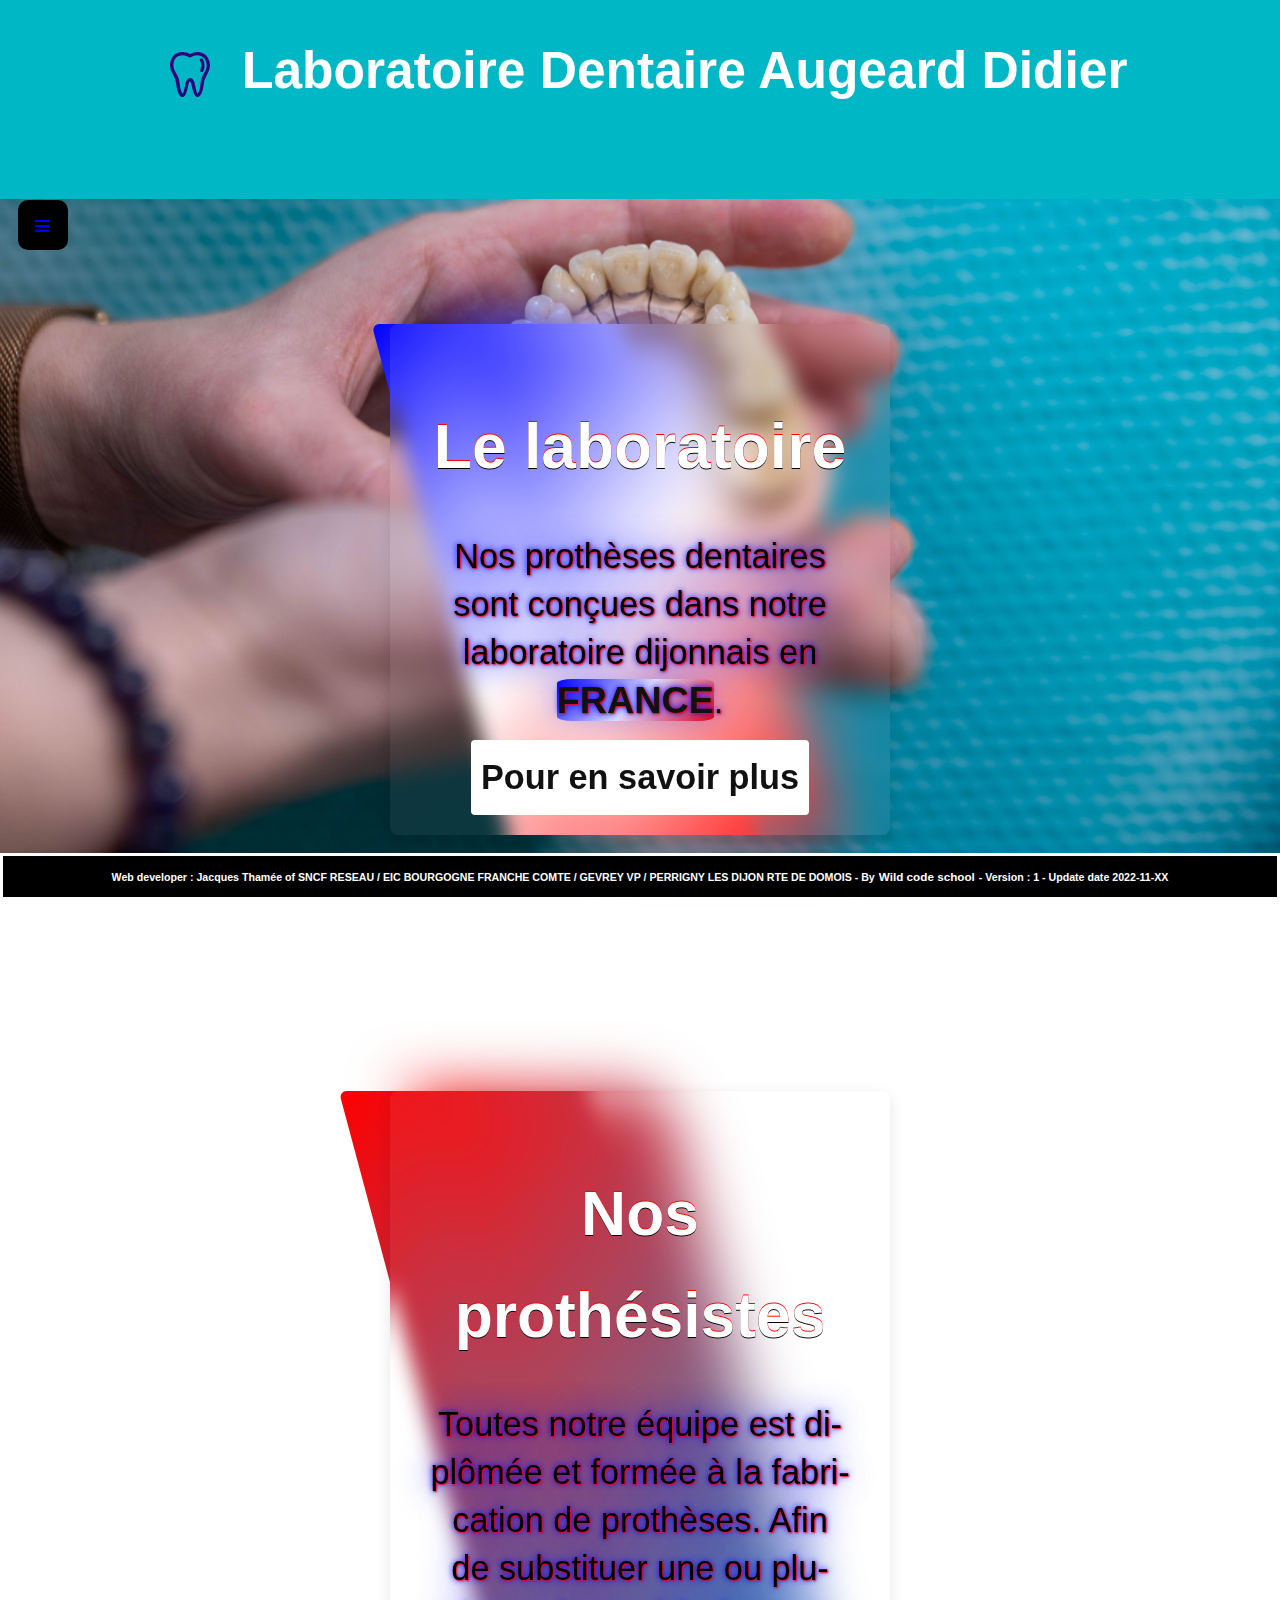
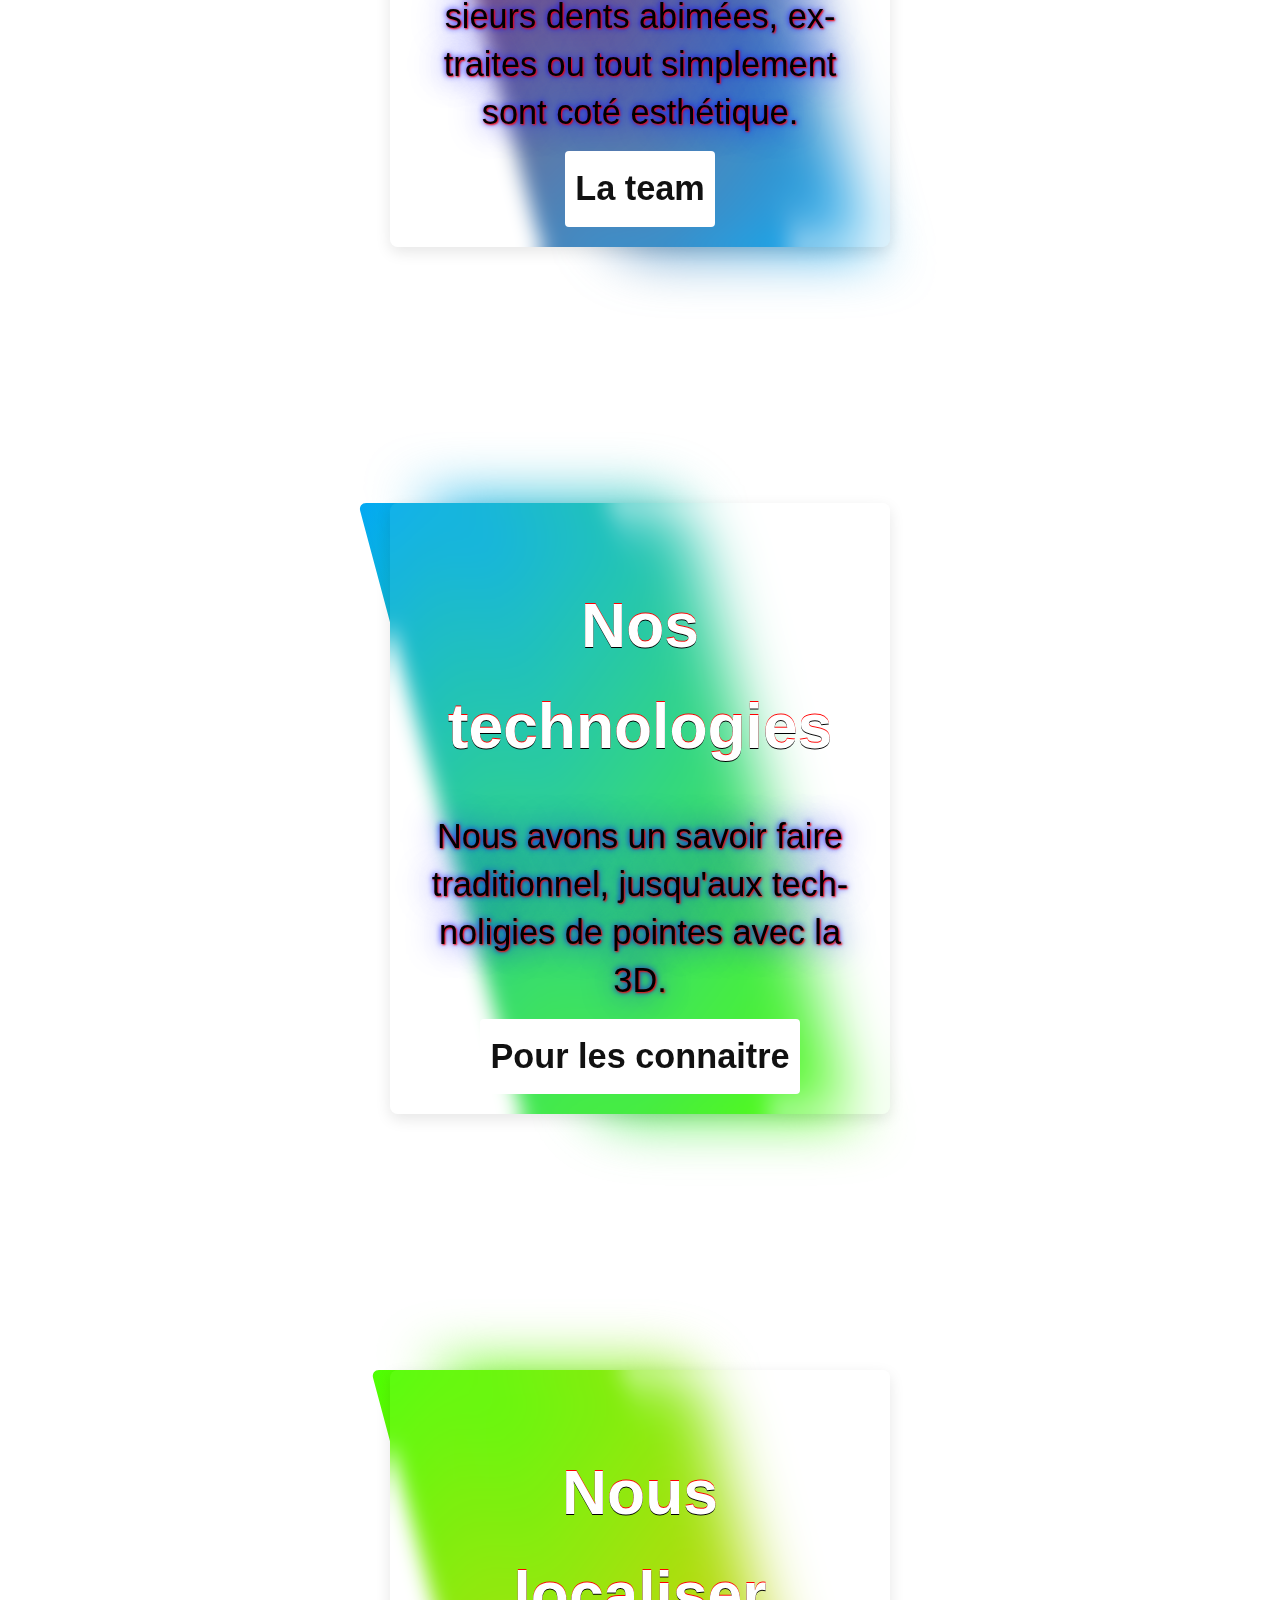
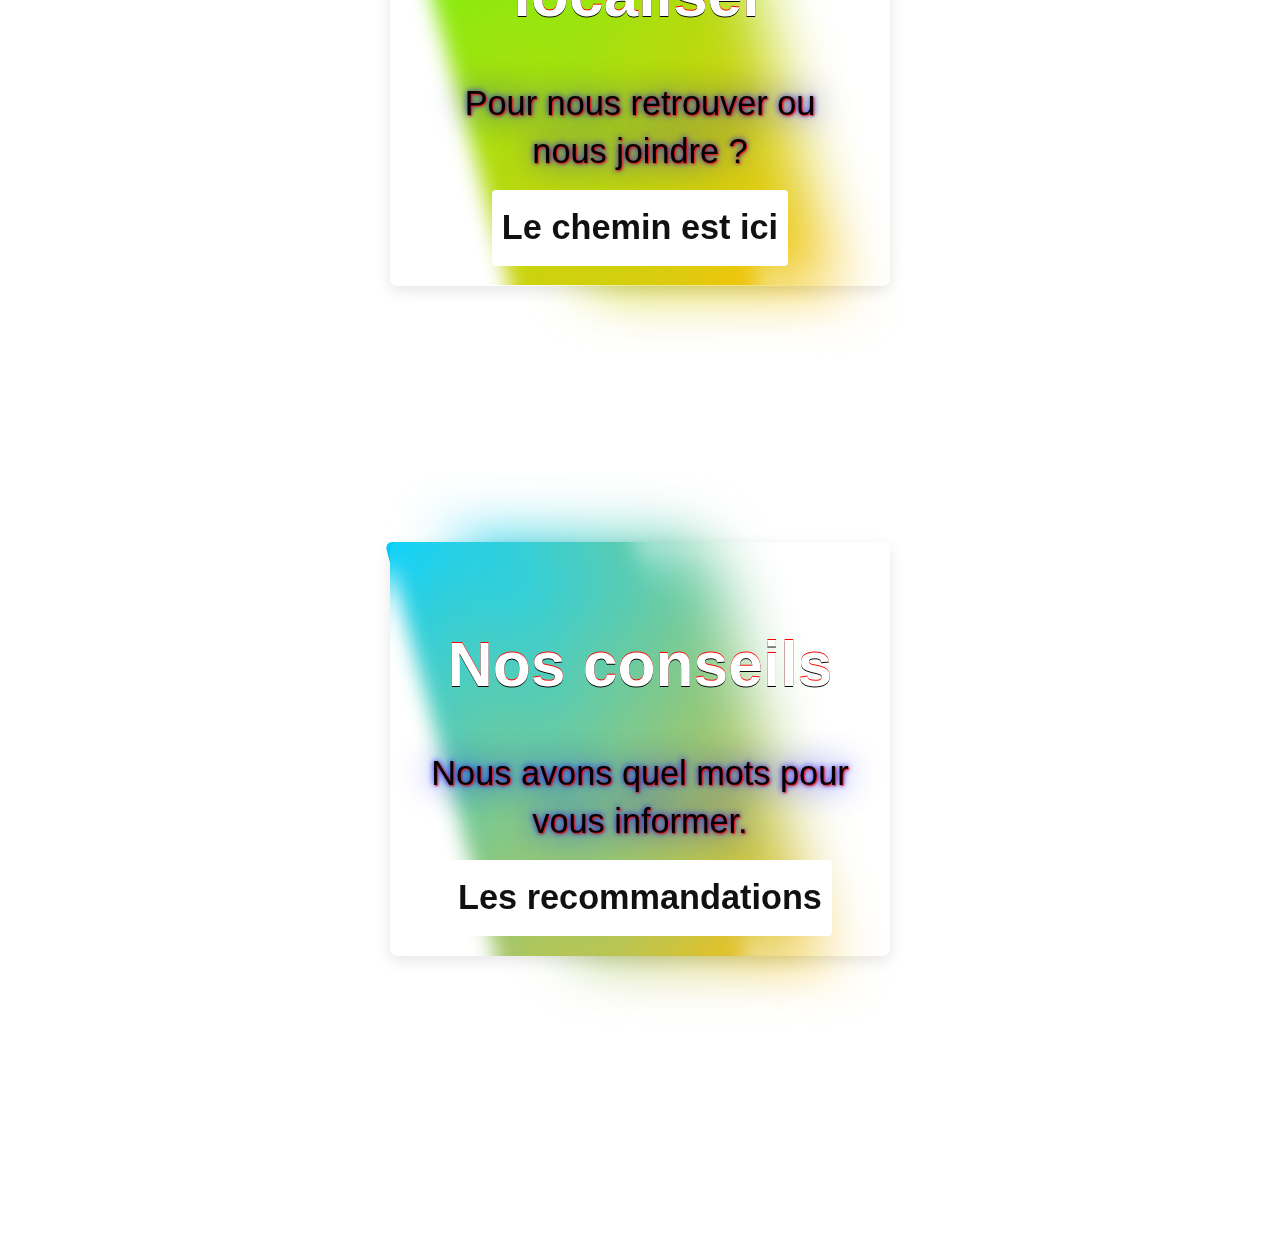
<file: index.html>
<!DOCTYPE html>
<html dir="ltr" lang="fr">
<!-- Ouverture de la balise head // Contenu NON visible par les internautes -->
<head>
    <meta charset="utf-8">
    <meta http-equiv="X-UA-Compatible" content="IE=edge">
    <meta name="viewport" content="width=device-width initial-scale=1.0">
    <meta name="description" content="Le laboratoire Dentaire Augeard Didier vous souhaite la bienvenue">
    <meta name="author" content="Jacques THAMEE">
    <meta name="copyright" content="© CC BY-NC-ND 4.0">
    <!-- Titre de la page -->
    <title>Page d'accueil du Laboratoire Dentaire Augeard Didier</title>
    <!-- importer le CSS -->
    <link href="style.css" rel="stylesheet" type="text/css">
    <link rel="icon" type="image/x-icon" href="./image/favicon.ico">
</head>
<body class="bodyindex">
    <header>
        <div class="page">
            <div class="header">
                <h1 class="header-title"><img class="imglogo" style="vertical-align: middle" src="./image/iconedentaire.svg" alt="Logo" width="40"> Laboratoire Dentaire Augeard Didier</h1>
                <div id="menu-button" class="close"></div>
            </div>
            <nav id="menu">
                <ul class="ulheader">
                    <li class="liheader"><a href="index.html">Accueil</a></li>
                    <li class="liheader"><a href="laboratoire.html">Notre laboratoire</a></li>
                    <li class="liheader"><a href="team.html">Notre équipe</a></li>
                    <li class="liheader"><a href="technologies.html">Nos technologies</a></li>
                    <li class="liheader"><a href="localiser.html">Nous localiser</a></li>
                    <li class="liheader"><a href="recommandations.html">Nos conseils</a></li>
                </ul>        
            </nav>     
        </div>
    </header>
    <main>
        <section>
            <br>

            <div class="container">
                <!--Boite : début-->
                <div class="box">
                    <span></span>
                    <div class="content">
                        <h2>Le laboratoire</h2>
                        <p>Nos prothèses dentaires sont conçues dans notre laboratoire dijonnais en <strong>FRANCE</strong>.</p>
                        <a href="laboratoire.html">Pour en savoir plus</a>
                    </div>
                </div>
                <!--Boite : début-->
                <div class="box">
                    <span></span>
                    <div class="content">
                       <h2>Nos prothésistes</h2>
                        <p>Toutes notre équipe est diplômée et formée à la fabrication de prothèses. Afin de substituer une ou plusieurs dents abimées, extraites ou tout simplement sont coté esthétique.</p>
                        <a href="team.html">La team</a>
                    </div>
                </div>
                <!--Boite : début-->
                <div class="box">
                    <span></span>
                    <div class="content">
                        <h2>Nos technologies</h2>
                        <p>Nous avons un savoir faire traditionnel, jusqu'aux technoligies de pointes avec la 3D.</p>
                        <a href="technologies.html">Pour les connaitre</a>
                    </div>
                </div>
                <!--Boite : début-->
                <div class="box">
                    <span></span>
                    <div class="content">
                        <h2>Nous localiser</h2>
                        <p>Pour nous retrouver ou nous joindre ?</p>
                        <a href="localiser.html">Le chemin est ici</a>
                    </div>
                </div>
                <!--Boite : début-->
                <div class="box">
                    <span></span>
                    <div class="content">
                        <h2>Nos conseils</h2>
                        <p>Nous avons quel mots pour vous informer.</p>
                        <a href="recommandations.html">Les recommandations</a>
                    </div>
                </div>
            </div>
        </section>
    </main>
    <!-- Pied de page -->
    <footer>        
        <h4>Web developer : Jacques Thamée of SNCF RESEAU / EIC BOURGOGNE FRANCHE COMTE / GEVREY VP / PERRIGNY LES DIJON RTE DE DOMOIS - By <a class="link" href="https://www.wildcodeschool.com/" target="_blank" title="Nouvelle fenêtre">Wild code school</a> - Version : 1 - Update date 2022-11-XX</h4>
    </footer>
    <script src="script.js"></script>
</body>
</html>
</file>
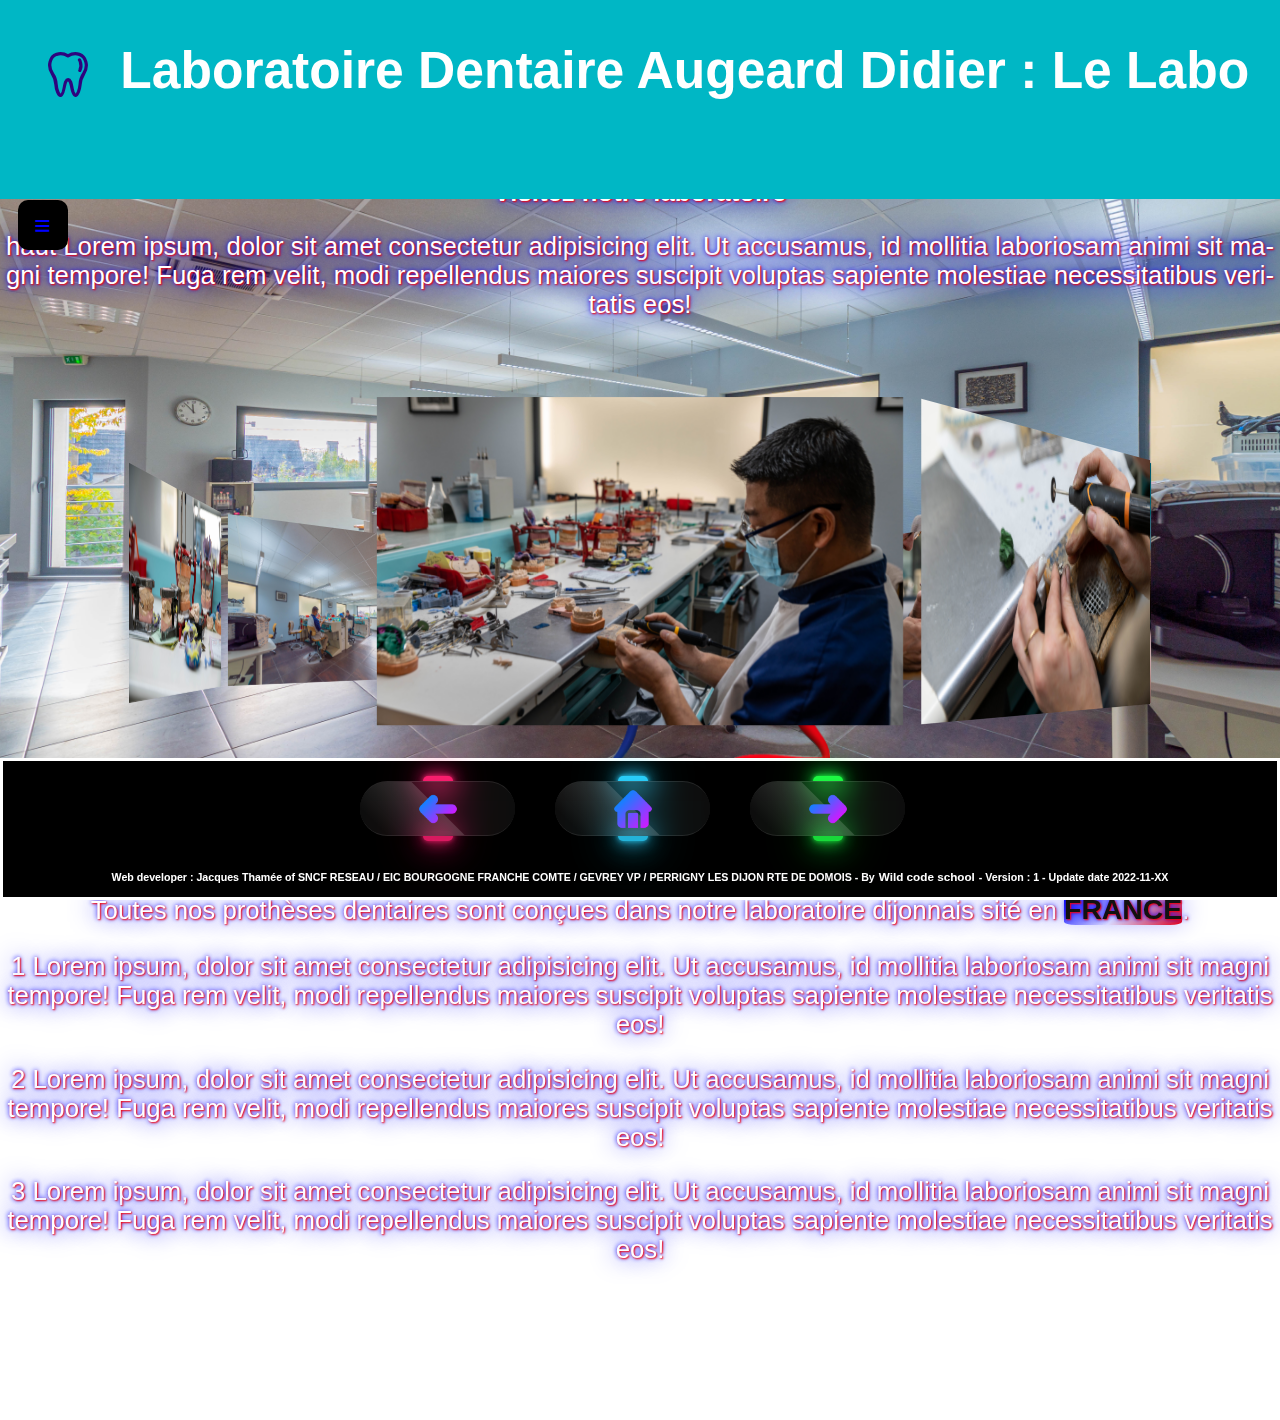
<file: laboratoire.html>
<!DOCTYPE html>
<html dir="ltr" lang="fr">
<!-- Ouverture de la balise head // Contenu NON visible par les internautes -->
<head>
    <meta charset="utf-8">
    <meta http-equiv="X-UA-Compatible" content="IE=edge">
    <meta name="viewport" content="width=device-width initial-scale=1.0">
    <meta name="description" content="A l'intérieur du laboratoire Dentaire Augeard Didier">
    <meta name="author" content="Jacques THAMEE">
    <meta name="copyright" content="© CC BY-NC-ND 4.0">
    <!-- Titre de la page -->
    <title>A l'intérieur du laboratoire Dentaire Augeard Didier</title>
    <!-- importer le CSS -->
    <link href="style.css" rel="stylesheet" type="text/css">
    <link rel="icon" type="image/x-icon" href="./image/favicon.ico">
</head>
<body class="bodylabo">
    <header>
        <div class="page">
            <div class="header">
                <h1 class="header-title"><img class="imglogo" style="vertical-align: middle" src="./image/iconedentaire.svg" alt="Logo" width="40"> Laboratoire Dentaire Augeard Didier : Le Labo</h1>
                <div id="menu-button" class="close"></div>
            </div>
            <nav id="menu">
                <ul class="ulheader">
                    <li class="liheader"><a href="index.html">Accueil</a></li>
                    <li class="liheader"><a href="laboratoire.html">Notre laboratoire</a></li>
                    <li class="liheader"><a href="team.html">Notre équipe</a></li>
                    <li class="liheader"><a href="technologies.html">Nos technologies</a></li>
                    <li class="liheader"><a href="localiser.html">Nous localiser</a></li>
                    <li class="liheader"><a href="recommandations.html">Nos conseils</a></li>
                </ul>
        
            </nav>
        </div>        
    </header>
<main>
    <section>
        <br>
        <h2>Visitez notre laboratoire</h2>
        <p>haut Lorem ipsum, dolor sit amet consectetur adipisicing elit. Ut accusamus, id mollitia laboriosam animi sit magni tempore! Fuga rem velit, modi repellendus maiores suscipit voluptas sapiente molestiae necessitatibus veritatis eos!</p>    
        <!-- Carroussel -->
        <div class="containerlabo">
            <div class="carousel">
                <div class="carousel__face"></div>
                <div class="carousel__face"></div>
                <div class="carousel__face"></div>
                <div class="carousel__face"></div>
                <div class="carousel__face"></div>
                <div class="carousel__face"></div>
                <div class="carousel__face"></div>
                <div class="carousel__face"></div>
                <div class="carousel__face"><span><img src="./image/france.png" alt="fabrication française" width="400"></span></div>               
            </div>
        </div>
        <!-- à la place Carroussel -->
        <div class="remplant1"></div>
        <div class="conteneuremplacant">           
        </div>    
        <p>Toutes nos prothèses dentaires sont conçues dans notre laboratoire dijonnais sité en <strong>FRANCE</strong>.</p>       
        <p>1 Lorem ipsum, dolor sit amet consectetur adipisicing elit. Ut accusamus, id mollitia laboriosam animi sit magni tempore! Fuga rem velit, modi repellendus maiores suscipit voluptas sapiente molestiae necessitatibus veritatis eos!</p>    
        <p>2 Lorem ipsum, dolor sit amet consectetur adipisicing elit. Ut accusamus, id mollitia laboriosam animi sit magni tempore! Fuga rem velit, modi repellendus maiores suscipit voluptas sapiente molestiae necessitatibus veritatis eos!</p>    
        <p>3 Lorem ipsum, dolor sit amet consectetur adipisicing elit. Ut accusamus, id mollitia laboriosam animi sit magni tempore! Fuga rem velit, modi repellendus maiores suscipit voluptas sapiente molestiae necessitatibus veritatis eos!</p>
    </section>
</main> 
    <!-- Pied de page -->
    <footer>
        <div class="containerfooter">
            <div class="btn"><a class="afooter" href="index.html" title="Accueil"><img style="vertical-align: middle" src="./image/flechegauche.png" alt="précédent" width="40"></a></div>  
            <div class="btn"><a class="afooter" href="index.html" title="Accueil"><img style="vertical-align: middle" src="./image/accueil.png" alt="accueil" width="40"></a></div>  
            <div class="btn"><a class="afooter" href="team.html" title="Notre équipe"><img style="vertical-align: middle" src="./image/flechedroite.png" alt="suivant" width="40"></a></div>            
          </div>
        <h4>Web developer : Jacques Thamée of SNCF RESEAU / EIC BOURGOGNE FRANCHE COMTE / GEVREY VP / PERRIGNY LES DIJON RTE DE DOMOIS - By <a class="link" href="https://www.wildcodeschool.com/" target="_blank" title="Nouvelle fenêtre">Wild code school</a> - Version : 1 - Update date 2022-11-XX</h4>
    </footer>
    <script src="script.js"></script>
</body>
</html>
</file>
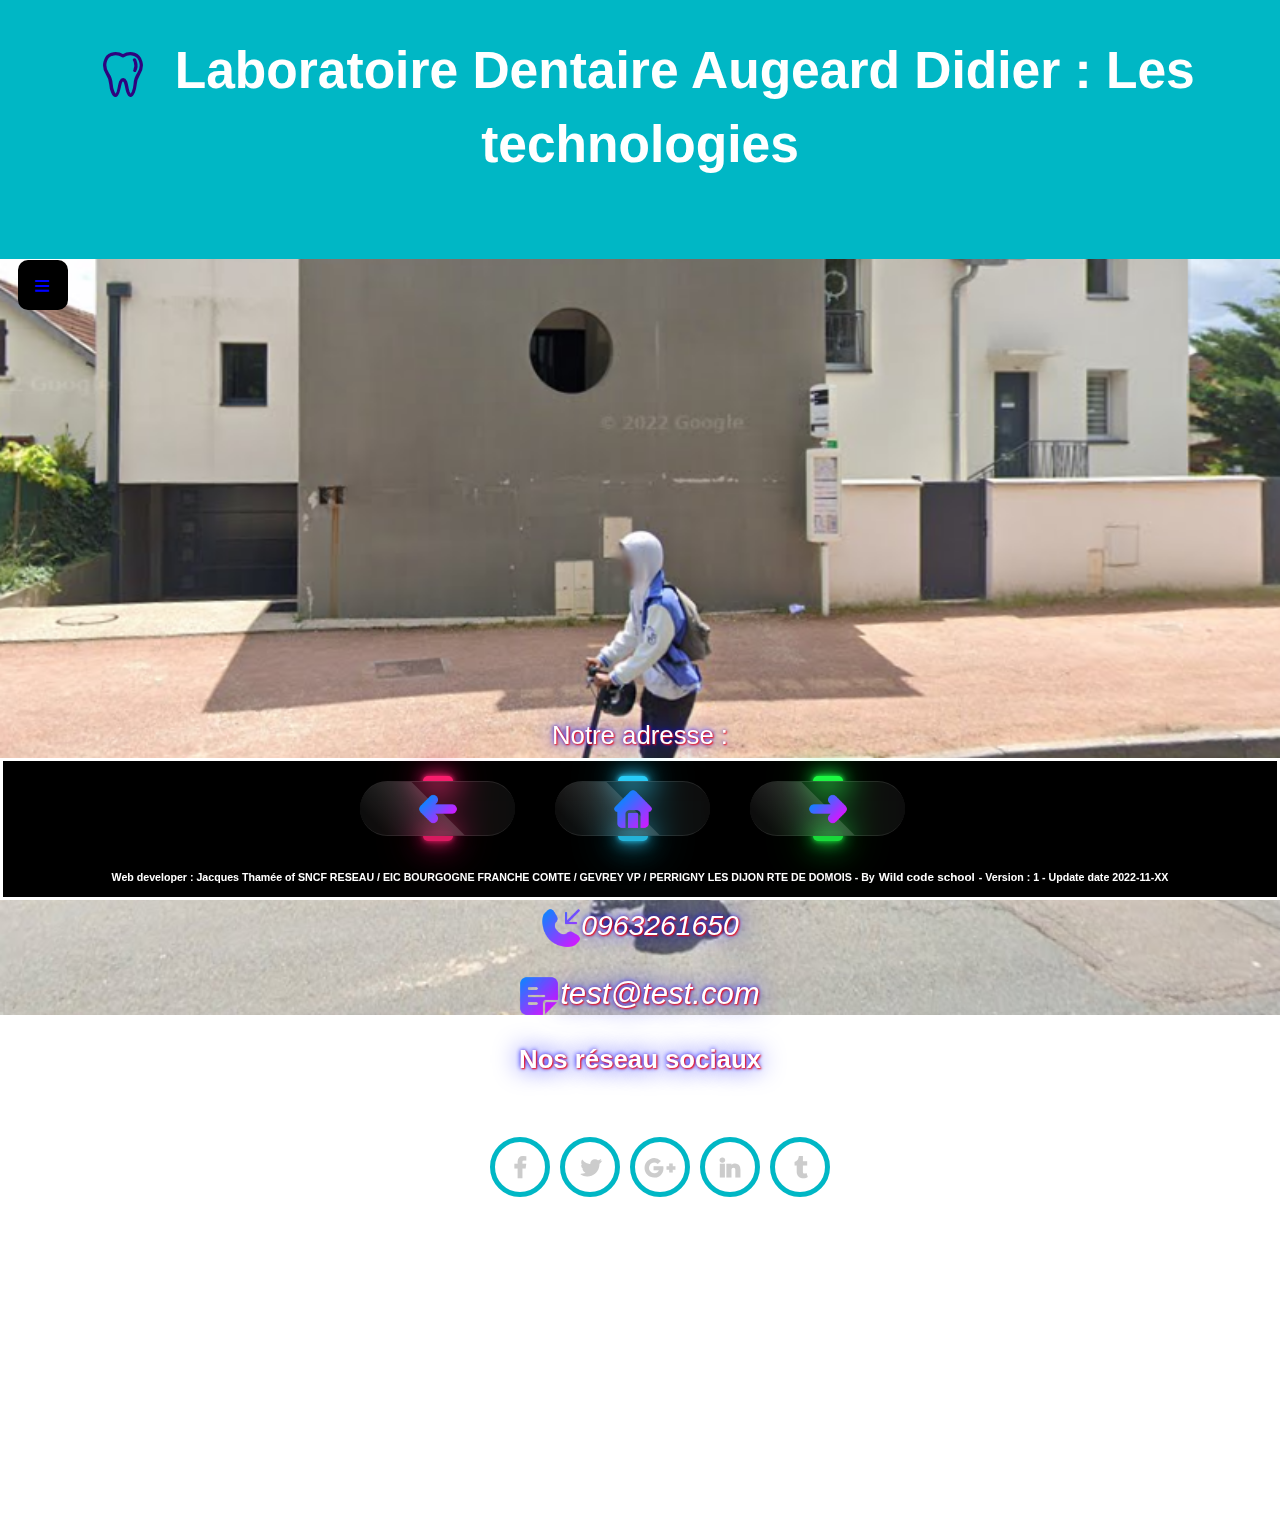
<file: localiser.html>
<!DOCTYPE html>
<html dir="ltr" lang="fr">
<!-- Ouverture de la balise head // Contenu NON visible par les internautes -->
<head>
    <meta charset="utf-8">
    <meta http-equiv="X-UA-Compatible" content="IE=edge">
    <meta name="viewport" content="width=device-width initial-scale=1.0">
    <meta name="description" content="Localisation du laboratoire Dentaire Augeard Didier">
    <meta name="author" content="Jacques THAMEE">
    <meta name="copyright" content="© CC BY-NC-ND 4.0">
    <!-- Titre de la page -->
    <title>L'adresse du Laboratoire Dentaire Augeard Didier</title>
    <!-- importer le CSS -->
    <link href="style.css" rel="stylesheet" type="text/css">
    <link rel="icon" type="image/x-icon" href="./image/favicon.ico">
    <link rel="stylesheet" href="https://cdnjs.cloudflare.com/ajax/libs/font-awesome/4.7.0/css/font-awesome.min.css">
</head>
<body class="bodyloc">
    <header>
        <div class="page">
            <div class="header">
                <h1 class="header-title"><img class="imglogo" style="vertical-align: middle" src="./image/iconedentaire.svg" alt="Logo" width="40"> Laboratoire Dentaire Augeard Didier : Les technologies</h1>
                <div id="menu-button" class="close"></div>
            </div>
            <nav id="menu">
                <ul class="ulheader">
                    <li class="liheader"><a href="index.html">Accueil</a></li>
                    <li class="liheader"><a href="laboratoire.html">Notre laboratoire</a></li>
                    <li class="liheader"><a href="team.html">Notre équipe</a></li>
                    <li class="liheader"><a href="technologies.html">Nos technologies</a></li>
                    <li class="liheader"><a href="localiser.html">Nous localiser</a></li>
                    <li class="liheader"><a href="recommandations.html">Nos conseils</a></li>
                </ul>
            </nav>
        </div>        
    </header>
    <main>
        <section>
            <br>
                <section class="iframloc">
                    <h2>Pour nous retrouver</h2>
                    <iframe src="https://www.google.com/maps/embed?pb=!1m14!1m8!1m3!1d1152.327719532129!2d5.041033815288723!3d47.34711739133479!3m2!1i1024!2i768!4f13.1!3m3!1m2!1s0x0%3A0x999cfd1a55ca03e9!2sLaboratoire%20Dentaire%20Augeard%20Didier!5e1!3m2!1sfr!2sfr!4v1669209300745!5m2!1sfr!2sfr" width="600" height="450" style="border:0;" allowfullscreen="" loading="lazy" referrerpolicy="no-referrer-when-downgrade"></iframe>
                </section>        
                <p>Notre adresse :</p>
            <address>        
                <p><img style="vertical-align: middle" src="./image/lieu.png" alt="pointeur" width="40">23 Rue de Bruges</p>
                <p>21000 Dijon</p>
                <p><img style="vertical-align: middle" src="./image/appel.png" alt="appel" width="40">0963261650</p>
                <p><img style="vertical-align: middle" src="./image/deposer.png" alt="mail" width="40"><a href="mailto:test@test.com">test@test.com</a></p>
            </address>
            <h2>Nos réseau sociaux</h2>
            <!-- Network -->
            <div class="basr-social-share social">
                <ul class="">
                    <li>
                        <a class="facebook" href=""><i class="fa fa-facebook"></i><span>Facebook</span></a>
                    </li>                  
                    <li>
                        <a class="twitter" href=""><i class="fa fa-twitter"></i><span>Twitter</span></a>
                    </li>                  
                    <li>
                        <a class="googleplus" href=""><i class="fa fa-google-plus"></i><span>Google Plus</span></a>
                    </li>                  
                    <li>
                        <a class="linkedin" href=""><i class="fa fa-linkedin"></i><span>Linkedin</span></a>
                    </li>
                    <li>
                        <a class="tumblr" href=""><i class="fa fa-tumblr"></i><span>Tumblr</span></a>
                    </li>                  
                </ul>
            </div>
        </section>
    </main>
    <!-- Pied de page -->
    <footer>
        <div class="containerfooter">
            <div class="btn"><a class="afooter" href="technologies.html" title="Nos technoligies"><img style="vertical-align: middle" src="./image/flechegauche.png" alt="précédent" width="40"></a></div>  
            <div class="btn"><a class="afooter" href="index.html" title="Accueil"><img style="vertical-align: middle" src="./image/accueil.png" alt="accueil" width="40"></a></div>  
            <div class="btn"><a class="afooter" href="recommandations.html" title="Nos recommandations"><img style="vertical-align: middle" src="./image/flechedroite.png" alt="suivant" width="40"></a></div>            
          </div>
        <h4>Web developer : Jacques Thamée of SNCF RESEAU / EIC BOURGOGNE FRANCHE COMTE / GEVREY VP / PERRIGNY LES DIJON RTE DE DOMOIS - By <a class="link" href="https://www.wildcodeschool.com/" target="_blank" title="Nouvelle fenêtre">Wild code school</a> - Version : 1 - Update date 2022-11-XX</h4>
    </footer>
    <script src="script.js"></script>
</body>
</html>
</file>
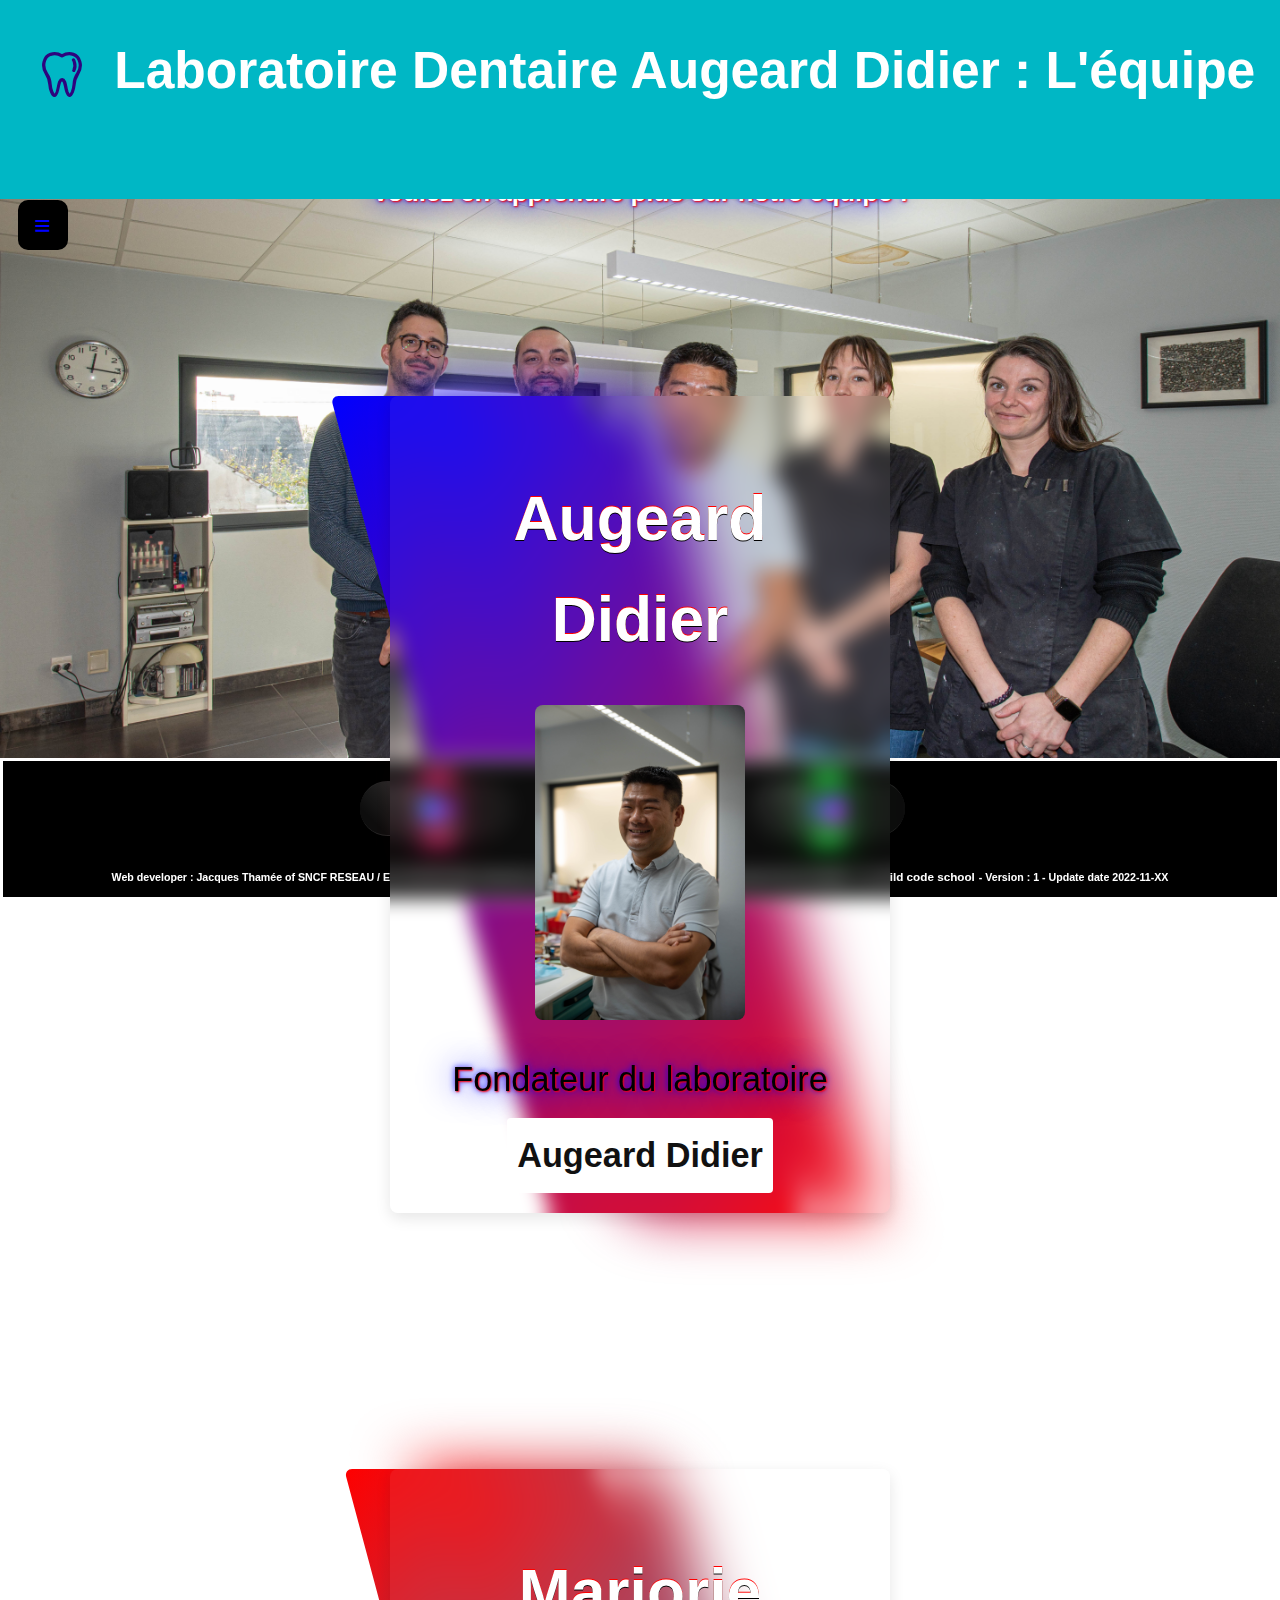
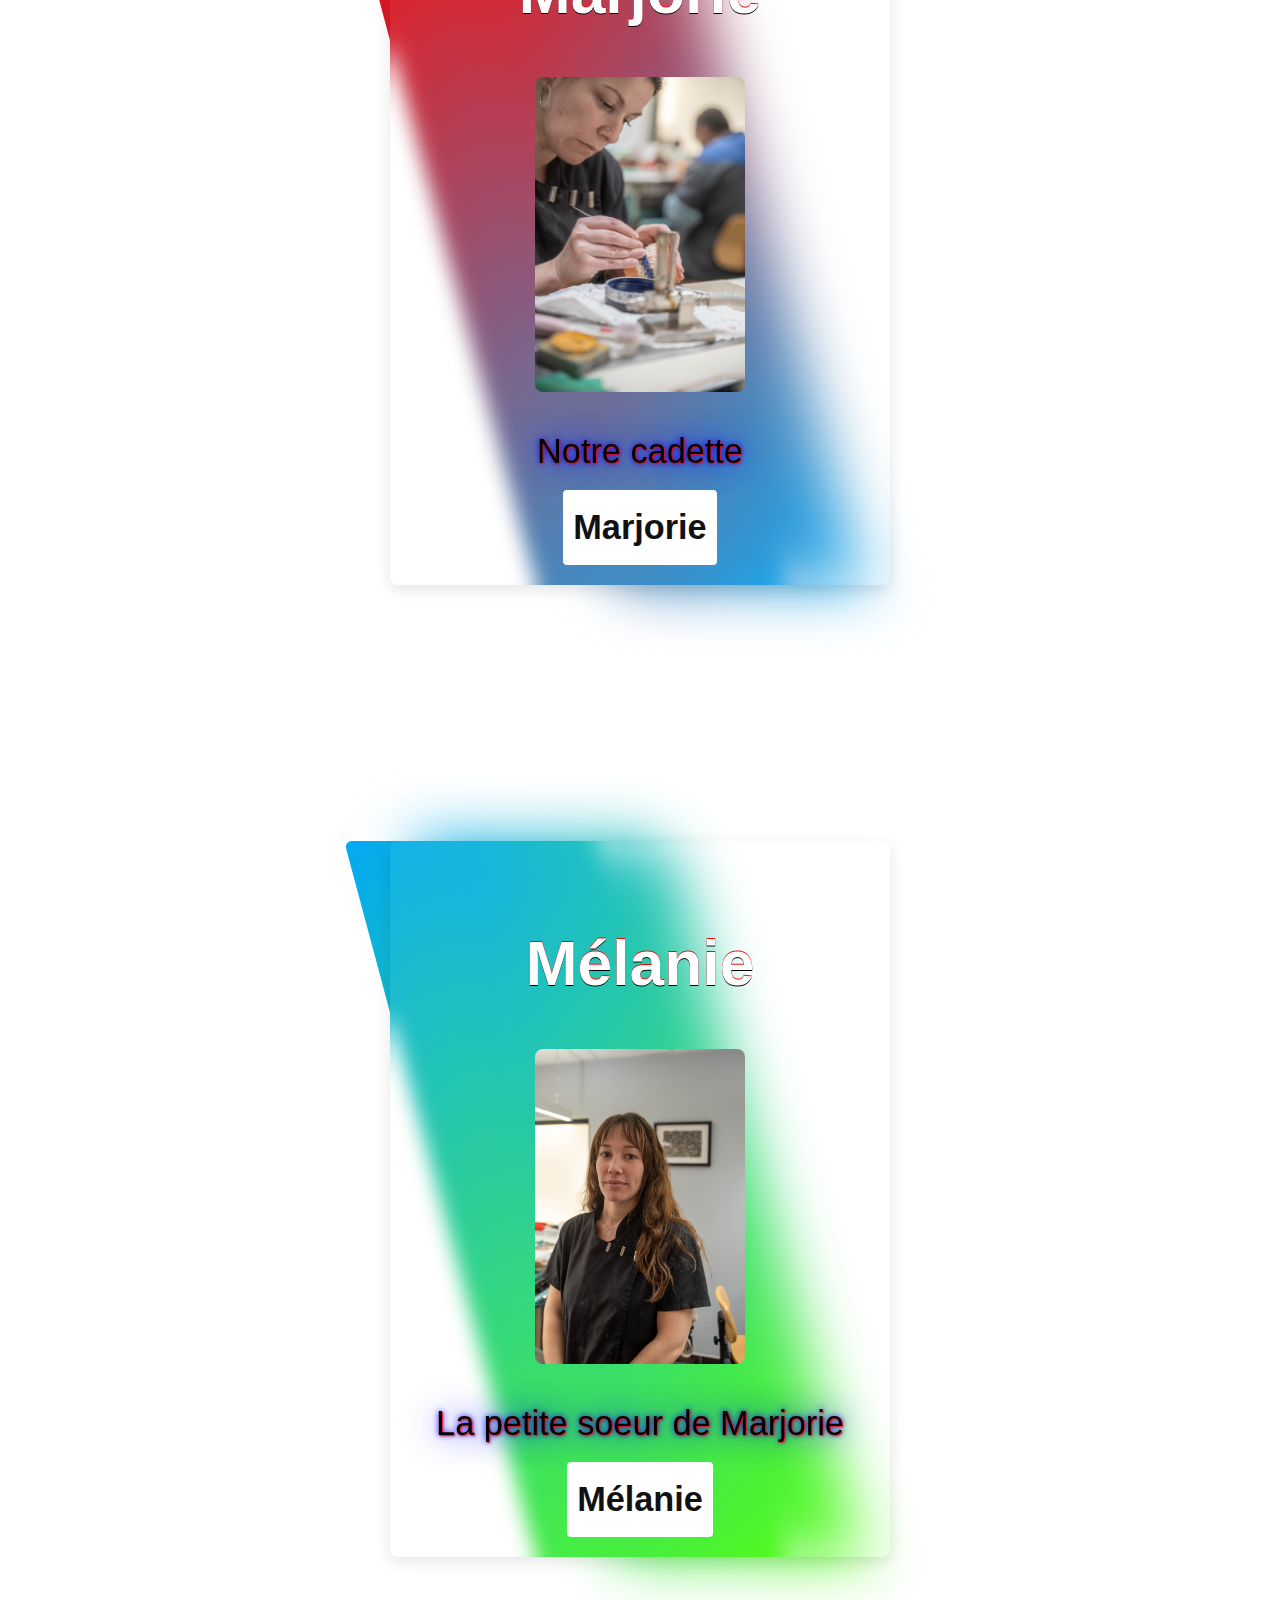
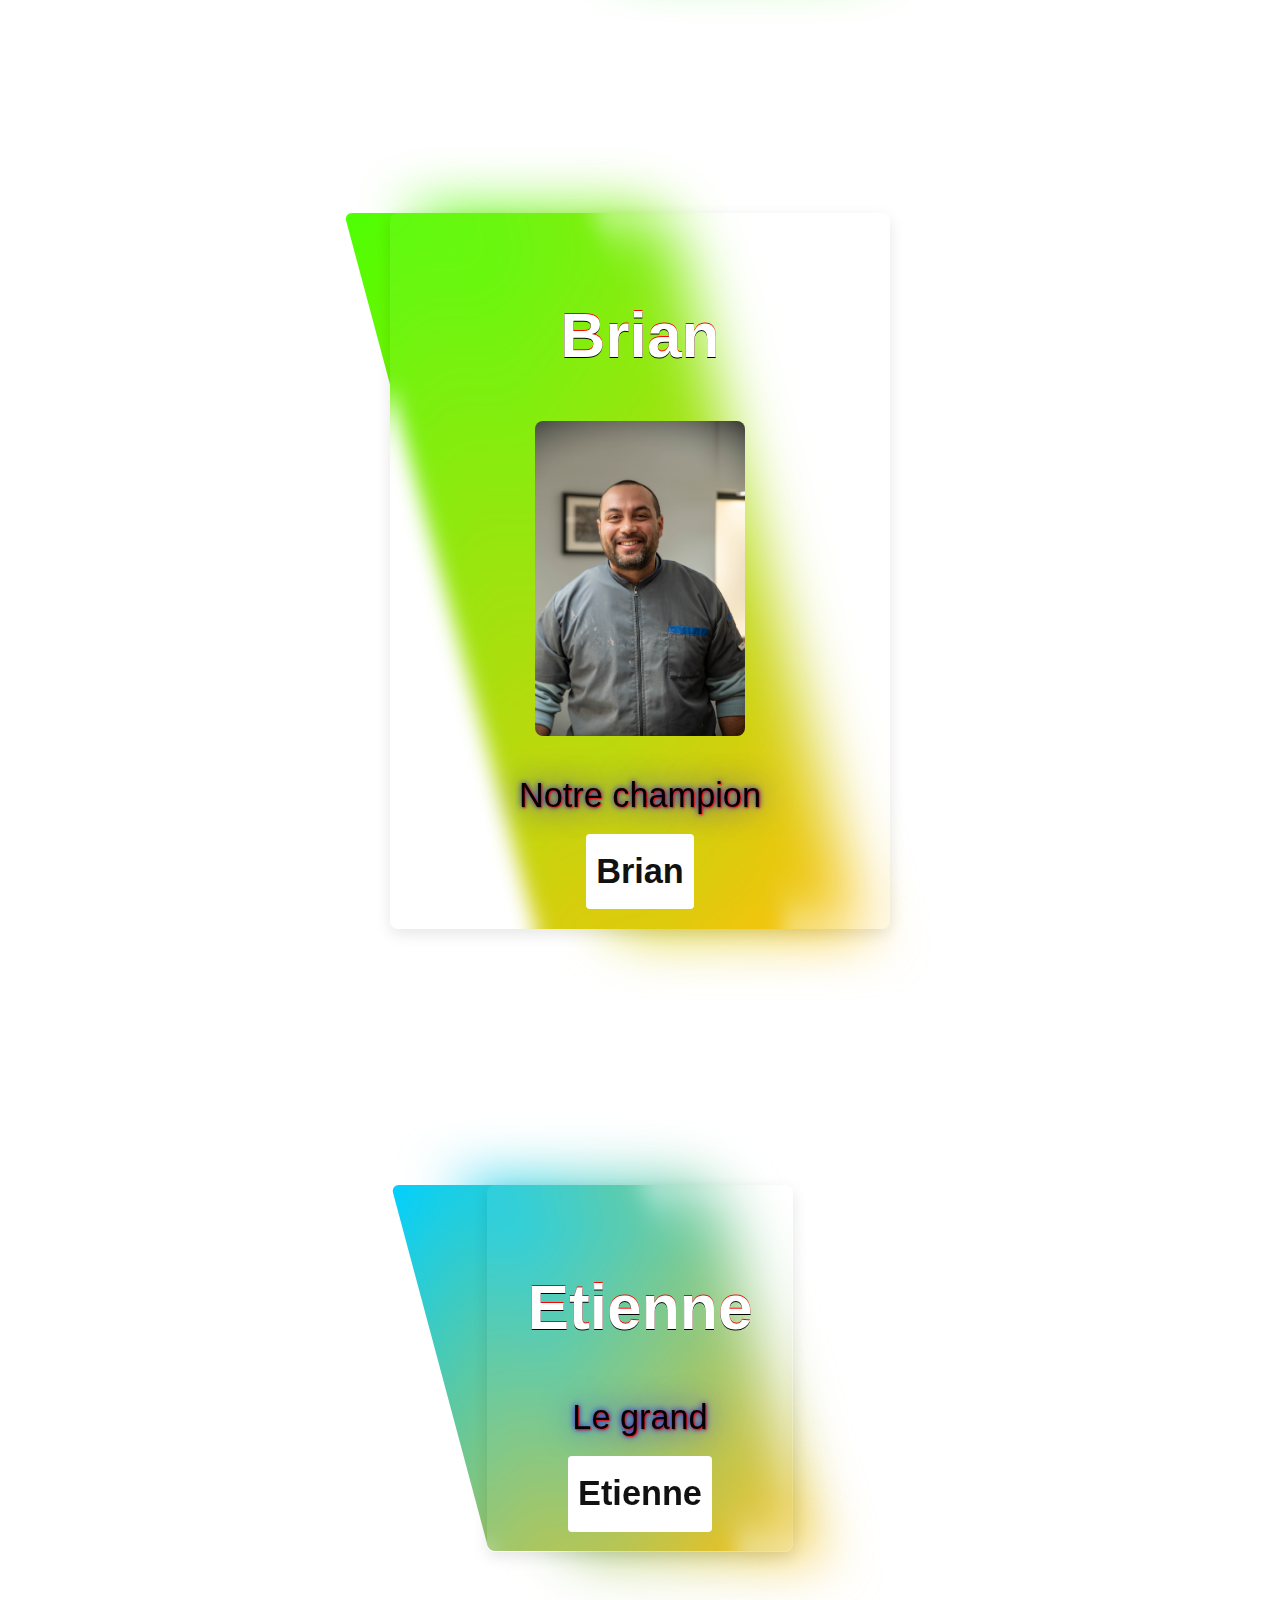
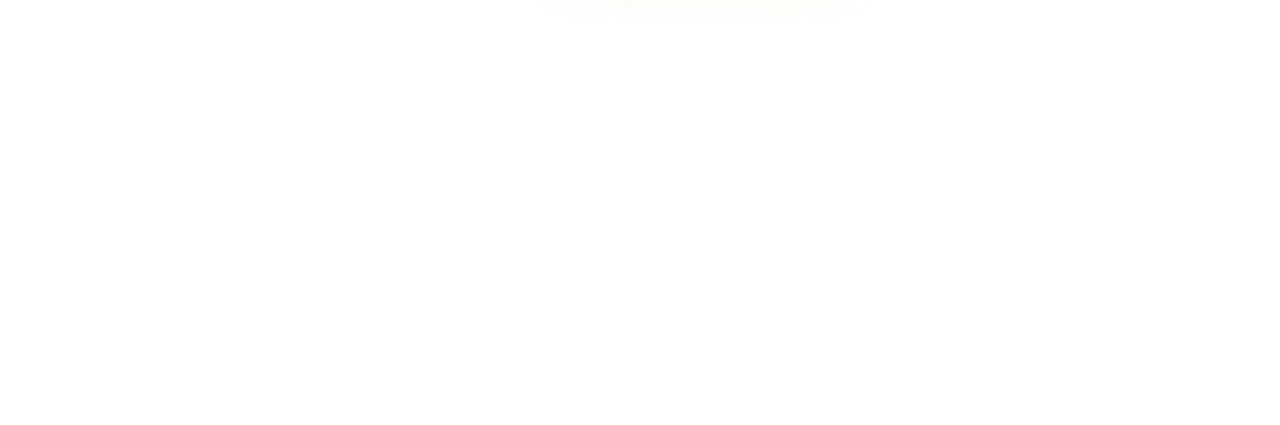
<file: team.html>
<!DOCTYPE html>
<html dir="ltr" lang="fr">
<!-- Ouverture de la balise head // Contenu NON visible par les internautes -->
<head>
    <meta charset="utf-8">
    <meta http-equiv="X-UA-Compatible" content="IE=edge">
    <meta name="viewport" content="width=device-width initial-scale=1.0">
    <meta name="description" content="L'équipe du laboratoire Dentaire Augeard Didier">
    <meta name="author" content="Jacques THAMEE">
    <meta name="copyright" content="© CC BY-NC-ND 4.0">
    <!-- Titre de la page -->
    <title>Page d'accueil du Laboratoire Dentaire Augeard Didier</title>
    <!-- importer le CSS -->
    <link href="style.css" rel="stylesheet" type="text/css">
    <link rel="icon" type="image/x-icon" href="./image/favicon.ico">
</head>
<body class="bodyteam">
    <header>
        <div class="page">
            <div class="header">
                <h1 class="header-title"><img class="imglogo" style="vertical-align: middle" src="./image/iconedentaire.svg" alt="Logo" width="40"> Laboratoire Dentaire Augeard Didier : L'équipe</h1>
                <div id="menu-button" class="close"></div>
            </div>
            <nav id="menu">
                <ul class="ulheader">
                    <li class="liheader"><a href="index.html">Accueil</a></li>
                    <li class="liheader"><a href="laboratoire.html">Notre laboratoire</a></li>
                    <li class="liheader"><a href="team.html">Notre équipe</a></li>
                    <li class="liheader"><a href="technologies.html">Nos technologies</a></li>
                    <li class="liheader"><a href="localiser.html">Nous localiser</a></li>
                    <li class="liheader"><a href="recommandations.html">Nos conseils</a></li>
                </ul>       
            </nav>
        </div>       
    </header>
    <main>
        <section>
            <br>
            <h2>Voulez en apprendre plus sur notre équipe :</h2>
            <div class="containerteam">
                <!--Boite : début-->
                <div class="box">
                    <span></span>
                    <div class="content">
                        <h2>Augeard Didier</h2>
                        <p><img class="imgprofil" style="vertical-align: middle" src="./image/didier.jpg" alt="Augeard Didie"></p>
                        <p>Fondateur du laboratoire</p>
                        <a href="didier.html">Augeard Didier</a>
                    </div>
                </div>
                <!--Boite : début-->
                <div class="box">
                    <span></span>
                    <div class="content">
                        <h2>Marjorie</h2>
                        <p><img class="imgprofil" style="vertical-align: middle" src="./image/marjo.jpg" alt="Marjorie"></p>
                        <p>Notre cadette</p>
                        <a href="marjo.html">Marjorie</a>
                    </div>
                </div>
                <!--Boite : début-->
                <div class="box">
                    <span></span>
                    <div class="content">
                       <h2>Mélanie</h2>
                        <p><img class="imgprofil" style="vertical-align: middle" src="./image/mel.jpg" alt="Mélanie"></p>
                        <p>La petite soeur de Marjorie</p>
                        <a href="mel.html">Mélanie</a>
                    </div>
                </div>
                <!--Boite : début-->
                <div class="box">
                    <span></span>
                    <div class="content">
                        <h2>Brian</h2>
                        <p><img class="imgprofil" style="vertical-align: middle" src="./image/bryan.jpg" alt="Bryan"></p>
                        <p>Notre champion</p>
                        <a href="bryan.html">Brian</a>
                    </div>
                </div>
                <!--Boite : début-->
                <div class="box">
                    <span></span>
                    <span></span>
                    <div class="content">
                       <h2>Etienne</h2>
                        <p></p>
                        <p>Le grand</p>
                        <a href="etienne.html">Etienne</a>
                    </div>
                </div>
            </div>
        </section>
    </main>
    <!-- Pied de page -->
    <footer>
        <div class="containerfooter">
            <div class="btn"><a class="afooter" href="laboratoire.html" title="Le laboratoire"><img style="vertical-align: middle" src="./image/flechegauche.png" alt="précédent" width="40"></a></div>  
            <div class="btn"><a class="afooter" href="index.html" title="Accueil"><img style="vertical-align: middle" src="./image/accueil.png" alt="accueil" width="40"></a></div>  
            <div class="btn"><a class="afooter" href="technologies.html" title="Nos technologies"><img style="vertical-align: middle" src="./image/flechedroite.png" alt="suivant" width="40"></a></div>            
          </div>
        <h4>Web developer : Jacques Thamée of SNCF RESEAU / EIC BOURGOGNE FRANCHE COMTE / GEVREY VP / PERRIGNY LES DIJON RTE DE DOMOIS - By <a class="link" href="https://www.wildcodeschool.com/" target="_blank" title="Nouvelle fenêtre">Wild code school</a> - Version : 1 - Update date 2022-11-XX</h4>
    </footer>
    <script src="script.js"></script>
</body>
</html>
</file>
<file: style.css>
@import url("https://fonts.google.com/specimen/Anybody/about?preview.text=%C3%A9%C3%A8@%C3%A0%C3%AE%C3%AF&preview.text_type=custom");

* {
  text-decoration: none;
  list-style: none;
  box-sizing: border-box;

  font-family: "Anybody", sans-serif;
  font-size: 110%;
  text-align: center;
  position: relative;

  -webkit-hyphens: auto;
  hyphens: auto;
}

/* Variables*/
:root {
  --menue: #00b7c5;
  --ligne: blue;
  --dark: #112211;
  --shadow-color: #226655;
  --texte: #ffffff;
}

body {
  display: flex;
  flex-wrap: wrap;
}

.bodyindex {
  margin: 0;
  padding: 0;
  background: url(./image/premier.jpg) no-repeat center fixed;
  -webkit-background-size: cover;
  /* pour anciens Chrome et Safari */
  background-size: cover;
  /* version standardisée */
}

.bodyteam {
  margin: 0;
  padding: 0;
  background: url(./image/groupe.jpg) no-repeat center fixed;
  -webkit-background-size: cover;
  /* pour anciens Chrome et Safari */
  background-size: cover;
  /* version standardisée */

  margin: 0 0 10rem;
}

.bodylabo {
  margin: 0;
  padding: 0;
  background: url(./image/img7.jpg) no-repeat center fixed;
  -webkit-background-size: cover;
  /* pour anciens Chrome et Safari */
  background-size: cover;
  /* version standardisée */
}

.bodytec {
  margin: 0;
  padding: 0;
  background: url(./image/img5.jpg) no-repeat center fixed;
  -webkit-background-size: cover;
  /* pour anciens Chrome et Safari */
  background-size: cover;
  /* version standardisée */
}

.bodyloc {
  margin: 0;
  padding: 0;
  background: url(./image/bat.png) no-repeat center fixed;
  -webkit-background-size: cover;
  /* pour anciens Chrome et Safari */
  background-size: cover;
  /* version standardisée */
  display: block;
  margin-left: auto;
  margin-right: auto;
}

.bodyreco {
  margin: 0;
  padding: 0;
  background: url(./image/premiersmall.jpg) no-repeat center fixed;
  -webkit-background-size: cover;
  /* pour anciens Chrome et Safari */
  background-size: cover;
  /* version standardisée */
}

header {
  height: 17rem;
  width: auto;
  height: auto;
}

.imgheader {
  position: center;
  top: 50px;
}

.socialnetwork {
  margin: 20px;
  padding: 0;
  position: center;
  display: flex;
}
main {
  padding: 10% 0;
}
section {
  padding: 0.1% 0;
}
@media screen and (max-width: 1233px) {
  section {
    padding: 20% 0;
  }
}
@media screen and (max-width: 908px) {
  section {
    padding: 80% 0;
  }
}

/*menue hamgurguer*/
.header {
  position: fixed;
  width: 100%;
  background: var(--menue);
  /*box-sizing: border-box;*/
  border-bottom: 0px solid var(--menue);
  color: var(--texte);
  background-size: cover;
  vertical-align: baseline;
  z-index: 10;
}

/*menue hamgurguer : marge du logo*/
header img {
  margin: 1rem;
}

/*pour le h1*/
.header-title {
  font-size: 2em;
}

@media screen and (max-width: 1080px) {
  .header-title {
    font-size: start;
    text-align: center;
    font-size: 0.5em;
  }
  .liheader {
    font-size: 0.5em;
    height: 0.5rem;
    width: 7rem; /*largeur des cases*/
  }
  .imglogo {
    max-width: 10px;
  }
}

/*Menu déroulant*/
.liheader {
  top: -1rem; /*hauteur top du menue*/
  left: 2rem;
  height: 2.5rem; /*hauteur des cases*/
  line-height: 2rem;

  border-bottom: 0.1rem solid var(--ligne);
  /*lignes*/
  max-width: 35rem; /*largeur des cases*/
  background: linear-gradient(
    315deg,
    rgba(101, 0, 94, 1) 3%,
    rgba(60, 132, 206, 1) 38%,
    rgba(48, 238, 226, 1) 68%,
    rgba(255, 25, 25, 1) 98%
  );
  border-radius: 100px;
}

#menu-button {
  top: 2.9rem;
  left: 1rem;
  width: 50px;
  height: 50px;
  overflow: hidden;
  background: var(--menue);
  color: red;
  line-height: 50px;
  text-align: center;
  cursor: pointer;
  transition: all 0.5s;
  background: #000;
  border-radius: 10px;
  z-index: 99999;
}
@media screen and (max-width: 1334){
  #menu-button { 
    top: 30.6rem;
  }
}
#menu-button::after {
  content: "X";
}

#menu-button.close {
  color: blue;
  background: #000;
  z-index: 99999;
}

#menu-button.close::after {
  content: "≡";
}

#menu {
  transition: transform 0.5s;
  position: absolute;
  width: 100%;
  max-width: 480px;
  transform: translateY(-300px);
  position: fixed;
  z-index: 999999;
}

#menu.show-menu {
  transform: translateY(5px);
}

/*Fin du menue*/

h2 {
  color: white;
  text-shadow: 1px 1px 2px red, 0 0 1em blue, 0 0 0.2em blue;
}

h3 {
  color: var(--texte);
}

p {
  color: var(--texte);
  text-align: center;
  text-shadow: 1px 1px 2px red, 0 0 1em blue, 0 0 0.2em blue;
}

li {
  color: var(--texte);
}

a {
  outline: none;
  text-decoration: none;
  padding: 2px 1px 0;
}

a:link {
  color: white;
}

a:visited {
  color: white;
}

a:focus,
a:hover {
  border-bottom: 1px solid;
}

a:active {
  color: red;
}

strong {
  background: linear-gradient(315deg, red, white, blue);
  color: #111;
  border-radius: 10%;
}

.imgprofil {
  border-radius: 8px;
  width: 50%;
}

/*card*/

@media screen and (max-width: 400px) {
  .containerteam{
  font-size: 0.5em;
  flex-direction: column;
  }
  .containerteam .box {
    max-width: 300px; /*largeur du la box*/
  }
  .containe{
    font-size: 0.5em;
    flex-direction: column;
    }
    .container .box {
      max-width: 300px; /*largeur du la box*/
    }
}

.container {
  display: flex;
  /*réparti les cartes*/
  justify-content: center;
  align-items: center;
  flex-wrap: wrap;
  /*retour à la ligne auto*/
  padding: 40px 0;
}

.containerteam {
  display: flex;
  /*réparti les cartes*/
  justify-content: center;
  align-items: center;
  flex-wrap: wrap;
  /*retour à la ligne auto*/
  padding: 40px 0;
}

/* si mettre un contenu */
.content {
  position: absolute;
  /* On remet le line-height à sa taille initial */
  line-height: 1.625;
  overflow: auto;
}

.container .box {
  position: relative;
  width: 500px; /*largeur du la box*/
  height: auto;
  display: flex;
  justify-content: center;
  align-items: center;
  margin: 10% 10%;
  transition: 0.5s;
}

.containerteam .box {
  position: relative;
  width: 500px; /*largeur du la box*/
  height: auto;
  display: flex;
  justify-content: center;
  align-items: center;
  margin: 10% 10%;
  transition: 0.5s;
}

.container .box::before {
  content: " ";
  /*bord net*/
  position: absolute;
  top: 0;
  left: 50px;
  width: 50%;
  height: 100%;
  border-radius: 8px;
  transform: skewX(15deg);
  transition: 0.5s;
}

.containerteam .box::before {
  content: " ";
  /*bord net*/
  position: absolute;
  top: 0;
  left: 50px;
  width: 50%;
  height: 100%;
  border-radius: 8px;
  transform: skewX(15deg);
  transition: 0.5s;
}

.container .box::after {
  content: "";
  position: absolute;
  top: 0;
  left: 50;
  width: 50%;
  height: 100%;
  background: #fff;
  border-radius: 8px;
  transform: skewX(15deg);
  transition: 0.5s;
  filter: blur(30px);
}

.containerteam .box::after {
  content: "";
  position: absolute;
  top: 0;
  left: 50;
  width: 50%;
  height: 100%;
  background: #fff;
  border-radius: 8px;
  transform: skewX(15deg);
  transition: 0.5s;
  filter: blur(30px);
}

.container .box:nth-child(1):before,
.container .box:nth-child(1):after {
  background: linear-gradient(315deg, red, white, blue);
}

.container .box:nth-child(2):before,
.container .box:nth-child(2):after {
  background: linear-gradient(315deg, #03a9f4, red);
}

.container .box:nth-child(3):before,
.container .box:nth-child(3):after {
  background: linear-gradient(315deg, #4dff03, #03a9f4);
}

.container .box:nth-child(4):before,
.container .box:nth-child(4):after {
  background: linear-gradient(315deg, #ffbc00, #4dff03);
}

.container .box:nth-child(5):before,
.container .box:nth-child(5):after {
  background: linear-gradient(315deg, #ffbc00, #00d0ff);
}

.container .box:nth-child(6):before,
.container .box:nth-child(6):after {
  background: linear-gradient(315deg, #4dff03, #00d0ff);
}

.container .box:nth-child(7):before,
.container .box:nth-child(7):after {
  background: linear-gradient(315deg, #4dff03, #00d0ff);
}

.containerteam .box:nth-child(1):before,
.containerteam .box:nth-child(1):after {
  background: linear-gradient(315deg, red, blue);
}

.containerteam .box:nth-child(2):before,
.containerteam .box:nth-child(2):after {
  background: linear-gradient(315deg, #03a9f4, red);
}

.containerteam .box:nth-child(3):before,
.containerteam .box:nth-child(3):after {
  background: linear-gradient(315deg, #4dff03, #03a9f4);
}

.containerteam .box:nth-child(4):before,
.containerteam .box:nth-child(4):after {
  background: linear-gradient(315deg, #ffbc00, #4dff03);
}

.containerteam .box:nth-child(5):before,
.containerteam .box:nth-child(5):after {
  background: linear-gradient(315deg, #ffbc00, #00d0ff);
}

.containerteam .box:nth-child(6):before,
.containerteam .box:nth-child(6):after {
  background: linear-gradient(315deg, #4dff03, #00d0ff);
}

.containerteam .box:nth-child(7):before,
.containerteam .box:nth-child(7):after {
  background: linear-gradient(315deg, #4dff03, #00d0ff);
}

.container .box span {
  display: block;
  position: absolute;
  top: 0;
  left: 0;
  right: 0;
  bottom: 0;
  z-index: 5;
  pointer-events: none;
}

.containerteam .box span {
  display: block;
  position: absolute;
  top: 0;
  left: 0;
  right: 0;
  bottom: 0;
  z-index: 5;
  pointer-events: none;
}

.container .box span::before {
  content: "";
  position: absolute;
  top: 0;
  left: 0;
  width: 0;
  height: 0;
  border-radius: 8px;
  background: rgba(255, 255, 255, 0.1);
  backdrop-filter: blur(10px);
  opacity: 0;
  transition: 0.1s;
  animation: animate 2s ease-in-out infinite;
  box-shadow: 0 5px 15px rgba(0, 0, 0, 0.08);
}

.containerteam .box span::before {
  content: "";
  position: absolute;
  top: 0;
  left: 0;
  width: 0;
  height: 0;
  border-radius: 8px;
  background: rgba(255, 255, 255, 0.1);
  backdrop-filter: blur(10px);
  opacity: 0;
  transition: 0.1s;
  animation: animate 2s ease-in-out infinite;
  box-shadow: 0 5px 15px rgba(0, 0, 0, 0.08);
}

.container .box:hover span::before {
  top: -50px;
  left: 50px;
  width: 100px;
  height: 100px;
  opacity: 1;
}

.containerteam .box:hover span::before {
  top: -50px;
  left: 50px;
  width: 100px;
  height: 100px;
  opacity: 1;
}

.container .box span::after {
  content: "";
  position: absolute;
  bottom: 0;
  right: 0;
  width: 100%;
  height: 100%;
  border-radius: 8px;
  background: rgba(255, 255, 255, 0.1);
  backdrop-filter: blur(10px);
  opacity: 0;
  transition: 0.5s;
  animation: animate 2s ease-in-out infinite;
  box-shadow: 0 5px 15px rgba(0, 0, 0, 0.08);
  animation-delay: -1s;
}

.containerteam .box span::after {
  content: "";
  position: absolute;
  bottom: 0;
  right: 0;
  width: 100%;
  height: 100%;
  border-radius: 8px;
  background: rgba(255, 255, 255, 0.1);
  backdrop-filter: blur(10px);
  opacity: 0;
  transition: 0.5s;
  animation: animate 2s ease-in-out infinite;
  box-shadow: 0 5px 15px rgba(0, 0, 0, 0.08);
  animation-delay: -1s;
}

.container .box:hover span:after {
  bottom: -50px;
  right: 50px;
  width: 100px;
  height: 100px;
  opacity: 1;
}

.containerteam .box:hover span:after {
  bottom: -50px;
  right: 50px;
  width: 100px;
  height: 100px;
  opacity: 1;
}

.container .box .content {
  position: relative;
  left: 0;
  padding: 20px 40px;
  background: rgba(255, 255, 255, 0.05);
  backdrop-filter: blur(10px);
  box-shadow: 0 5px 15px rgba(0, 0, 0, 0.1);
  border-radius: 8px;
  z-index: 1;
  transform: 0.5s;
  color: #fff;
}

.containerteam .box .content {
  position: relative;
  left: 0;
  padding: 20px 40px;
  background: rgba(255, 255, 255, 0.05);
  backdrop-filter: blur(10px);
  box-shadow: 0 5px 15px rgba(0, 0, 0, 0.1);
  border-radius: 8px;
  z-index: 1;
  transform: 0.5s;
  color: #fff;
}

.container .box:hover .content {
  left: -25px;
  padding: 60px 40px;
}

.containerteam .box:hover .content {
  left: -25px;
  padding: 60px 40px;
}

.container .box .content h2 {
  font-size: 2em;
  color: #fff;
  margin-bottom: 10px;
  text-shadow: 0 1px 0 black, 0 -1px 0 red;
  /*bordure autour des lettres*/
}

.containerteam .box .content h2 {
  font-size: 2em;
  color: #fff;
  margin-bottom: 10px;
  text-shadow: 0 1px 0 black, 0 -1px 0 red;
  /*bordure autour des lettres*/
}

.container .box .content p {
  font-size: 1.1em;
  color: black;
  margin-bottom: 10px;
  line-height: 1.4em;
}

.containerteam .box .content p {
  font-size: 1.1em;
  color: black;
  margin-bottom: 10px;
  line-height: 1.4em;
}

.container .box .content a {
  display: inline-block;
  font-size: 1.1em;
  color: #111;
  background: #fff;
  padding: 10px;
  border-radius: 4px;
  text-decoration: none;
  font-weight: 700;
  margin-top: 5px;
}

.containerteam .box .content a {
  display: inline-block;
  font-size: 1.1em;
  color: #111;
  background: #fff;
  padding: 10px;
  border-radius: 4px;
  text-decoration: none;
  font-weight: 700;
  margin-top: 5px;
}

.container .box .content a:hover {
  background: #c1d9ff;
  border: 1px solid #c1d9ff;
  box-shadow: 0 1px 15px rgba(1, 1, 1, 0.2);
}

.containerteam .box .content a:hover {
  background: #c1d9ff;
  border: 1px solid #c1d9ff;
  box-shadow: 0 1px 15px rgba(1, 1, 1, 0.2);
}

/*card fin*/
/*carousel*/
@media screen and (max-width: 1000px) {
  .containerlabo {
    display: none;
  }
}
@media screen and (max-width: 1000px) {
  .remplant1 {
    width: 390px;
    height: 432px;
    margin: 50px auto;
    box-shadow: 0px 15px 10px -5px #777;
    background-color: #ededed;
    background-size: contain;
    animation: fondu 15s ease-in-out infinite both;
  }
  .conteneuremplacant {
    max-width: 390px;
    margin: 50px auto;
  }

  .remplant1:hover {
    animation-play-state: paused;
  }
  @keyframes fondu {
    0% {
      background-image: url(./image/img1.jpg);
    }
    12.5% {
      background-image: url(./image/img2.jpg);
    }
    25% {
      background-image: url(./image/premier.jpg);
    }
    37.5% {
      background-image: url(./image/img4.jpg);
    }
    50% {
      background-image: url(./image/img6.jpg);
    }
    62.5% {
      background-image: url(./image/img7.jpg);
    }
    75% {
      background-image: url(./image/img8.jpg);
    }
    100% {
      background-image: url(./image/img2.jpg);
    }
  }

  
  .remplant2 {
    width: 390px;
    height: 432px;
    margin: 50px auto;
    box-shadow: 0px 15px 10px -5px #777;
    background-color: #ededed;
    background-size: contain;
    animation: fondu 15s ease-in-out infinite both;
  }

  .remplant2:hover {
    animation-play-state: paused;
  }
  @keyframes fondu2 {
    0% {
      background-image: url(./image/tec.jpg);
    }
    12.5% {
      background-image: url(./image/tec-2.jpg);
    }
    25% {
      background-image: url(./image/tec-3.jpg);
    }
    37.5% {
      background-image: url(./image/tec-4.jpg);
    }
    50% {
      background-image: url(./image/video.gif);
    }
    62.5% {
      background-image: url(./image/tec.jpg);
    }
    75% {
      background-image: url(./image/tec-2.jpg);
    }
    100% {
      background-image: url(./image/tec-3.jpg);
    }
  }
}

/* fin du média screen */
.containerlabo {
  padding-top: 5%;
  padding-bottom: 30%;
  width: 320px;
  height: 200%;
  margin: 100px auto 0 auto;
  perspective: 1000px;
}

.carousel {
  position: absolute;
  width: 100%;
  height: 100%;
  transform-style: preserve-3d;
  animation: rotate360 30s infinite forwards linear;
}

.carousel__face {
  position: absolute;
  width: 300px;
  height: 187px;
  top: 20px;
  left: 10px;
  right: 10px;
  background-size: cover;
  display: flex;
}

.carousel__face1 {
  position: absolute;
  width: 300px;
  height: 187px;
  top: 20px;
  left: 10px;
  right: 10px;
  background-size: cover;
  display: flex;
}

span {
  margin: auto;
  font-size: 2rem;
}

.carousel__face:nth-child(1) {
  background-image: url("./image/img1.jpg");
  transform: rotateY(0deg) translateZ(430px);
}

.carousel__face:nth-child(2) {
  background-image: url("./image/img2.jpg");
  transform: rotateY(40deg) translateZ(430px);
}

.carousel__face:nth-child(3) {
  background-image: url("./image/premier.jpg");
  transform: rotateY(80deg) translateZ(430px);
}

.carousel__face:nth-child(4) {
  background-image: url("./image/img4.jpg");
  transform: rotateY(120deg) translateZ(430px);
}

.carousel__face:nth-child(5) {
  background-image: url("./image/img5.jpg");
  transform: rotateY(160deg) translateZ(430px);
}

.carousel__face:nth-child(6) {
  background-image: url("./image/img6.jpg");
  transform: rotateY(200deg) translateZ(430px);
}

.carousel__face:nth-child(7) {
  background-image: url("./image/img7.jpg");
  transform: rotateY(240deg) translateZ(430px);
}

.carousel__face:nth-child(8) {
  background-image: url("./image/img8.jpg");
  transform: rotateY(280deg) translateZ(430px);
}

/*
.carousel__face:nth-child(9) {
  background-image: url("./image/img9.jpg");
  transform: rotateY(320deg) translateZ(430px);
}
*/

.carousel__face1:nth-child(1) {
  background-image: url("./image/tec.jpg");
  transform: rotateY(0deg) translateZ(430px);
}

.carousel__face1:nth-child(2) {
  background-image: url("./image/tec-3.jpg");
  transform: rotateY(40deg) translateZ(430px);
}

.carousel__face1:nth-child(3) {
  background-image: url("./image/enattente1.jpg");
  transform: rotateY(80deg) translateZ(430px);
}

.carousel__face1:nth-child(4) {
  background-image: url("./image/video.gif");
  transform: rotateY(120deg) translateZ(430px);
}

.carousel__face1:nth-child(5) {
  background-image: url("./image/tec-2.jpg");
  transform: rotateY(160deg) translateZ(430px);
}

.carousel__face1:nth-child(6) {
  background-image: url("./image/tec-4.jpg");
  transform: rotateY(200deg) translateZ(430px);
}

.carousel__face1:nth-child(7) {
  background-image: url("./image/attente2.jpg");
  transform: rotateY(240deg) translateZ(430px);
}

.carousel__face1:nth-child(8) {
  background-image: url("./image/tec-4.jpg");
  transform: rotateY(280deg) translateZ(430px);
}

.carousel__face1:nth-child(9) {
  background-image: url("./image/tec.jpg");
  transform: rotateY(320deg) translateZ(430px);
}

@keyframes rotate360 {
  from {
    transform: rotateY(0deg);
  }
  to {
    transform: rotateY(-360deg);
  }
}

/*--Social --*/
.basr-social-share {
  display: flex;
  justify-content: space-between;
  margin: 2rem auto 10rem;
  align-items: center;
  justify-content: center;
}

.social ul {
  list-style: none;
}

.social ul li {
  border: 5px solid var(--menue);
  border-radius: 50%;
  float: left;
  width: 60px;
  height: 60px;
}

@media only screen and (max-width: 480px) {
  .social ul li {
    border-width: 4px;
    width: 45px;
    height: 45px;
  }
}

.social ul li:not(:last-child) {
  margin-right: 10px;
}

.social ul li:before {
  content: "";
  border-radius: 50%;

  display: block;
  position: absolute;
  top: 50%;
  left: 50%;

  width: 60px;
  height: 60px;
  opacity: 0.35;
}

@media only screen and (max-width: 480px) {
  .social ul li:before {
    width: 43px;
    height: 43px;
  }
}

.social ul li:hover {
  border-color: red;
}

.social ul li:hover i {
  color: blue;
}

.social ul li a {
  border-radius: 50%;
  display: block;
  position: absolute;
  top: -5px;
  left: -5px;
  width: 60px;
  height: 60px;
  line-height: 60px;
}

@media only screen and (max-width: 480px) {
  .social ul li a {
    background-size: cover;
    top: -5px;
    left: -5px;
    width: 45px;
    height: 45px;
    line-height: 45px;
  }
}

.social ul li a:before {
  content: "";
  background-image: url("https://img.picload.org/image/dcocwcga/border-social-hover.png");
  border-radius: 50%;
  display: block;
  position: absolute;
  top: 50%;
  left: 50%;
  width: 46px;
  height: 45px;
}

@media only screen and (max-width: 480px) {
  .social ul li a:before {
    background-size: cover;
    width: 30px;
    height: 30px;
  }
}

.social ul li a:after {
  content: "";
  background-image: url("https://img.picload.org/image/dcocwcgd/border-social.png");
  border-radius: 50%;
  display: block;
  position: absolute;
  top: 50%;
  left: 50%;
  width: 46px;
  height: 45px;
}

@media only screen and (max-width: 480px) {
  .social ul li a:after {
    background-size: cover;
    width: 30px;
    height: 30px;
  }
}

.social ul li a i {
  animation: color-change 10s infinite;
  font-size: 23px;
  font-weight: 900;
  position: absolute;
  top: 50%;
  left: 50%;

  transform: translate(-50%, -50%);
}

@keyframes color-change {
  0% {
    color: red;
  }

  20% {
    color: #f6ff00;
  }

  40% {
    color: rgb(26, 255, 0);
  }

  60% {
    color: rgb(0, 234, 255);
  }

  80% {
    color: rgb(0, 4, 255);
  }

  100% {
    color: rgb(255, 0, 242);
  }
}

.social ul li a i.fa-envelope {
  font-size: 14px;
  top: 48%;
}

.k2t-footer.dark-style .social li a,
.dark-style .social li a {
  color: #fff;
}

.k2t-footer.dark-style .social li a:hover,
.dark-style .social li a:hover {
  color: #fff;
}

.basr-social-share.social li:hover a {
  color: #898989;
}

.basr-social-share.social li a {
  border-width: 0;
  color: #cccccc;
}

.basr-social-share.social li a:hover {
  color: #898989;
}

.basr-social-share.social li a span {
  display: none;
}

/*footer*/
footer {
  bottom: 0;
  /* on le colle en bas */
  position: fixed;
  width: 100%;
  font-family: Georgia, serif;
  font-size: 50%;
  color: #ffffff;
  text-align: center;
  border: solid;
  background-color: black;
  color: white;
}

@import url("https://fonts.googleapis.com/css2?family=Roboto+Mono:wght@300&display=swap");

.containerfooter {
  width: 600px;
  display: flex;
  flex-wrap: wrap;
  margin-left: auto;
  margin-right: auto;
}

.containerfooter .btn {
  position: relative;
  width: 155px;
  height: 55px;
  margin: 20px;
}

.containerfooter .btn .afooter {
  position: absolute;
  top: 0;
  left: 0;
  width: 100%;
  height: 100%;
  display: flex;
  justify-content: center;
  align-items: center;
  background: rgba(255, 255, 255, 0.05);
  box-shadow: 0 15px 35px rgba(0, 0, 0, 0.2);
  border-top: 1px solid rgba(255, 255, 255, 0.1);
  border-bottom: 1px solid rgba(255, 255, 255, 0.1);
  border-radius: 30px;
  color: #fff;
  z-index: 1;
  font-size: 400;
  font-weight: 300;
  letter-spacing: 1px;
  text-decoration: none;
  overflow: hidden;
  transition: 0.5s;
  backdrop-filter: blur(15px);
}

.containerfooter .btn:hover .afooter {
  letter-spacing: 3px;
}

.containerfooter .btn .afooter::before {
  content: "";
  position: absolute;
  top: 0;
  left: 0;
  width: 50%;
  height: 100%;
  background: linear-gradient(to left, rgba(255, 255, 255, 0.15), transparent);
  transform: skewX(45deg) translateX(0);
  transition: 0.5s;
}

.containerfooter .btn:hover .afooter::before {
  transform: skewX(45deg) translateX(200%);
}

.containerfooter .btn::before {
  content: "";
  position: absolute;
  left: 50%;
  transform: translateX(-50%);
  bottom: -5px;
  width: 30px;
  height: 10px;
  background: #f00;
  border-radius: 10px;
  transition: 0.5s;
  transition-delay: 0s;
}

.containerfooter .btn:hover::before {
  bottom: 0;
  height: 50%;
  width: 80%;
  border-radius: 30px;
  transition-delay: 0.5s;
}

.containerfooter .btn::after {
  content: "";
  position: absolute;
  left: 50%;
  transform: translateX(-50%);
  top: -5px;
  width: 30px;
  height: 10px;
  background: #f00;
  border-radius: 10px;
  transition: 0.5s;
  transition-delay: 0s;
}

.containerfooter .btn:hover::after {
  top: 0;
  height: 50%;
  width: 80%;
  border-radius: 30px;
  transition-delay: 0.5s;
}

.containerfooter .btn:nth-child(1)::before,
.containerfooter .btn:nth-child(1)::after {
  background: #ff1f71;
  box-shadow: 0 0 5px #ff1f71, 0 0 15px #ff1f71, 0 0 30px #ff1f71,
    0 0 60px #ff1f71;
}

.containerfooter .btn:nth-child(2)::before,
.containerfooter .btn:nth-child(2)::after {
  background: #2bd2ff;
  box-shadow: 0 0 5px #2bd2ff, 0 0 15px #2bd2ff, 0 0 30px #2bd2ff,
    0 0 60px #2bd2ff;
}

.containerfooter .btn:nth-child(3)::before,
.containerfooter .btn:nth-child(3)::after {
  background: #1eff45;
  box-shadow: 0 0 5px #1eff45, 0 0 15px #1eff45, 0 0 30px #1eff45,
    0 0 60px #1eff45;
}
@media screen and (max-width: 500px) {
  footer {
    position: absolute;
  }
  .containerfooter {
    width: 90px;
}
</file>
